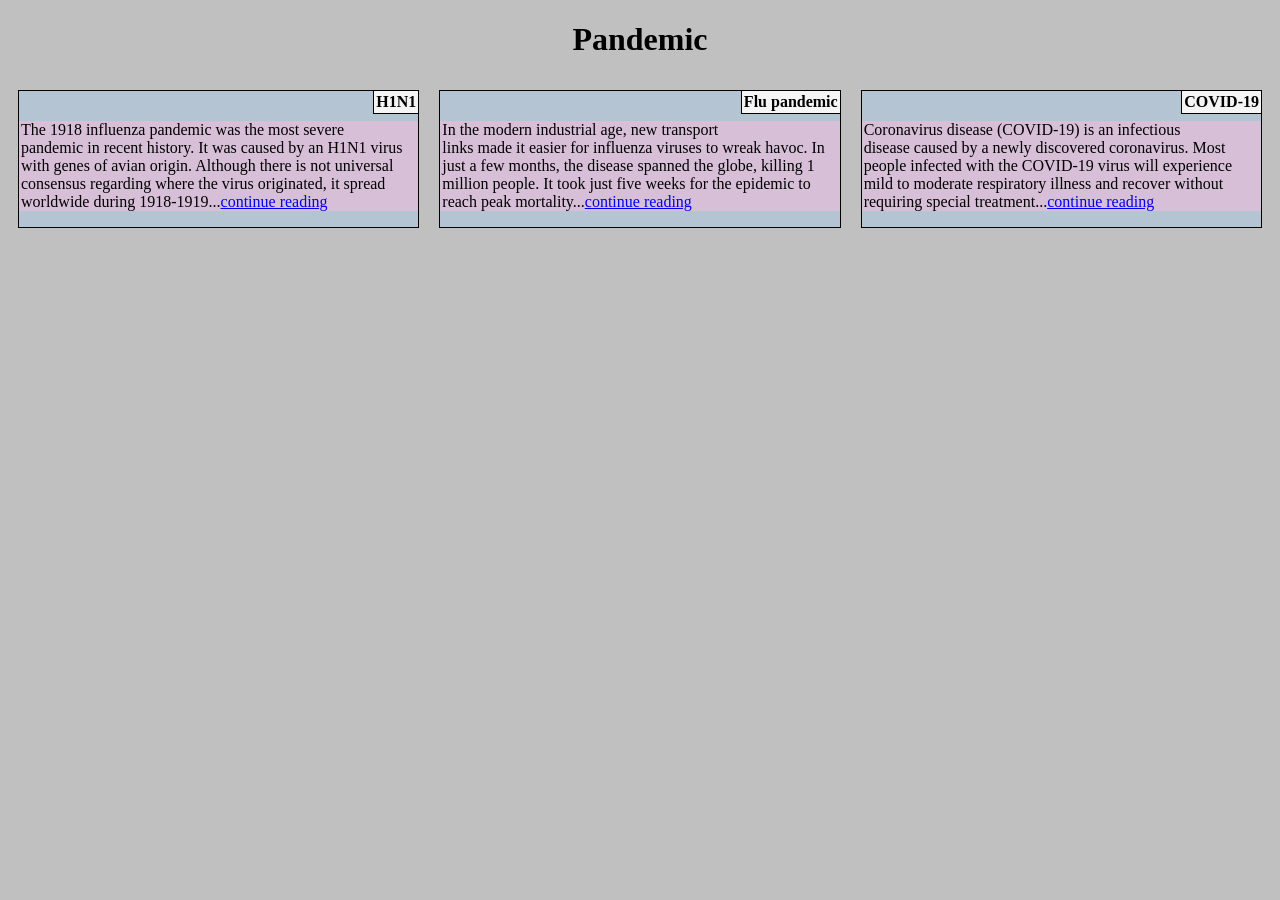
<file: module-2/index.html>
<!DOCTYPE html>
<html>
<head>
    <title>Module-2</title>
    <meta charset="utf-8">
    <link rel="stylesheet" href="./css/mystyle.css">
</head>
    <body>
        
        <h1>Pandemic</h1>
        <div class="row">
            <div class="p1">
                <section>
                    <h2>H1N1</h2>
                    <p >The 1918 influenza pandemic was the most severe pandemic in recent history. It was caused by an H1N1 virus with genes of avian origin. Although there is not universal consensus regarding where the virus originated, it spread worldwide during 1918-1919...<a target=”_blank” href="https://www.cdc.gov/flu/pandemic-resources/1918-pandemic-h1n1.html">continue reading</a></p>
                </section>
            </div>
            
            <div class="p1">
                <section> 
                    <h2>Flu pandemic</h2>
                        <p >In the modern industrial age, new transport links made it easier for influenza viruses to wreak havoc. In just a few months, the disease spanned the globe, killing 1 million people. It took just five weeks for the epidemic to reach peak mortality...<a target=”_blank” href="https://www.livescience.com/worst-epidemics-and-pandemics-in-history.html">continue reading</a></p>
                </section>
            </div>

            <div class="p1 p2 ">
                <section>
                    <h2>COVID-19</h2>
                    <p >Coronavirus disease (COVID-19) is an infectious disease caused by a newly discovered coronavirus.

                        Most people infected with the COVID-19 virus will experience mild to moderate respiratory illness and recover without requiring special treatment...<a target=”_blank” href="https://www.who.int/health-topics/coronavirus#tab=tab_1">continue reading</a></p>
                </section>   
            </div>
        </div>
       
    </body>
</html>
</file>
<file: module-2/css/mystyle.css>
*{
    box-sizing: border-box;
}
body > h1{

    text-align: center;
  }
  
p{
background-color: thistle;
   margin-top: 30px;
   text-align: left;
   padding-left: 2px;
}


@media(min-width:992px){
    .p1{
        width: 33.3333%;
        float: left;
    }
}

@media( min-width:768px ) and (max-width:991px){
    .p1{
        width: 50%;
        float: left;

    }
    .p2{
        width:100%;
        float: left;

    }
}
@media(max-width:767px){
    .p1{
        width: 100%;
        float: left;

    }
}

div h1{
    text-align: center;
}

.row {
    width: 100%;
}
section {
    border: 1px solid black;
    background-color: #b5c4d2;
    margin: 10px;
    height: auto;
    
}
section > h2{
    float: right;
    margin-top: auto;
    border-bottom: 1px solid black;
    border-left: 1px solid black;
    position: relative;
    background-color: whitesmoke;
    padding :2px;
    font-size: 16px;
}
body{
    background-color: silver;
}
</file>
